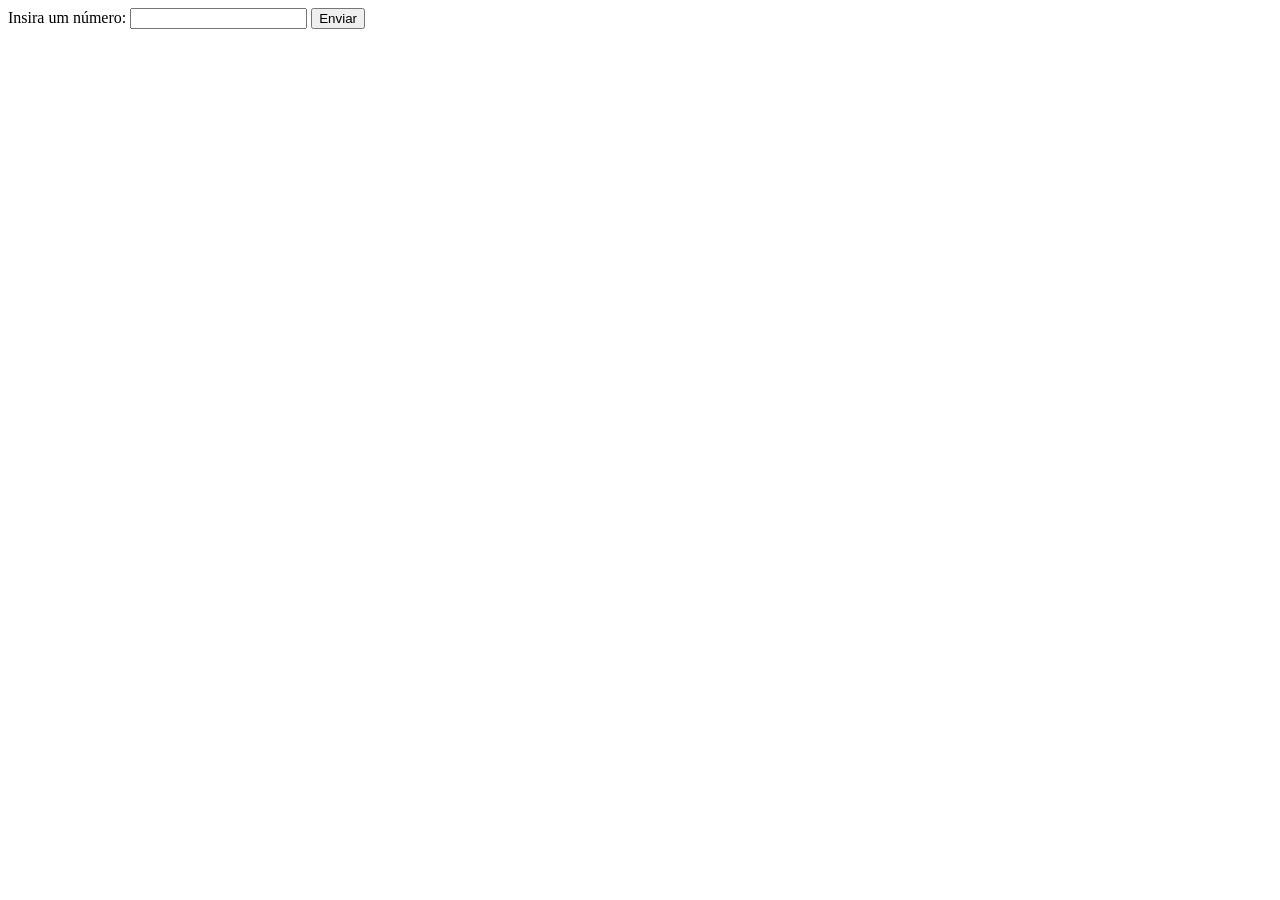
<file: exerciciosPhP-02.03/exercicio1/main.html>
<!--
Data: 15/03/2026
Autor: João Gabriel
Objetivo: Aprofundar os conhecimentos em HTML e PHP

Exercício 1 - Intervalo entre 100 e 200
Faça um programa que receba um número e diga se este número está no intervalo entre 100 e 200.
-->

<!DOCTYPE html>
<html lang="pt-BR">
<head>
    <meta charset="UTF-8">
    <title> Comparador </title>
</head>
<body>
    <form action="comparador.php" method="post">
        <label> Insira um número:</label>
        <input type="number" name="numero" step="any" required> <!-- step="any" permite o usuário a usar números decimais -->
        <button> Enviar </button>
        <br><br>
    </form>
</body>
</html>
</file>
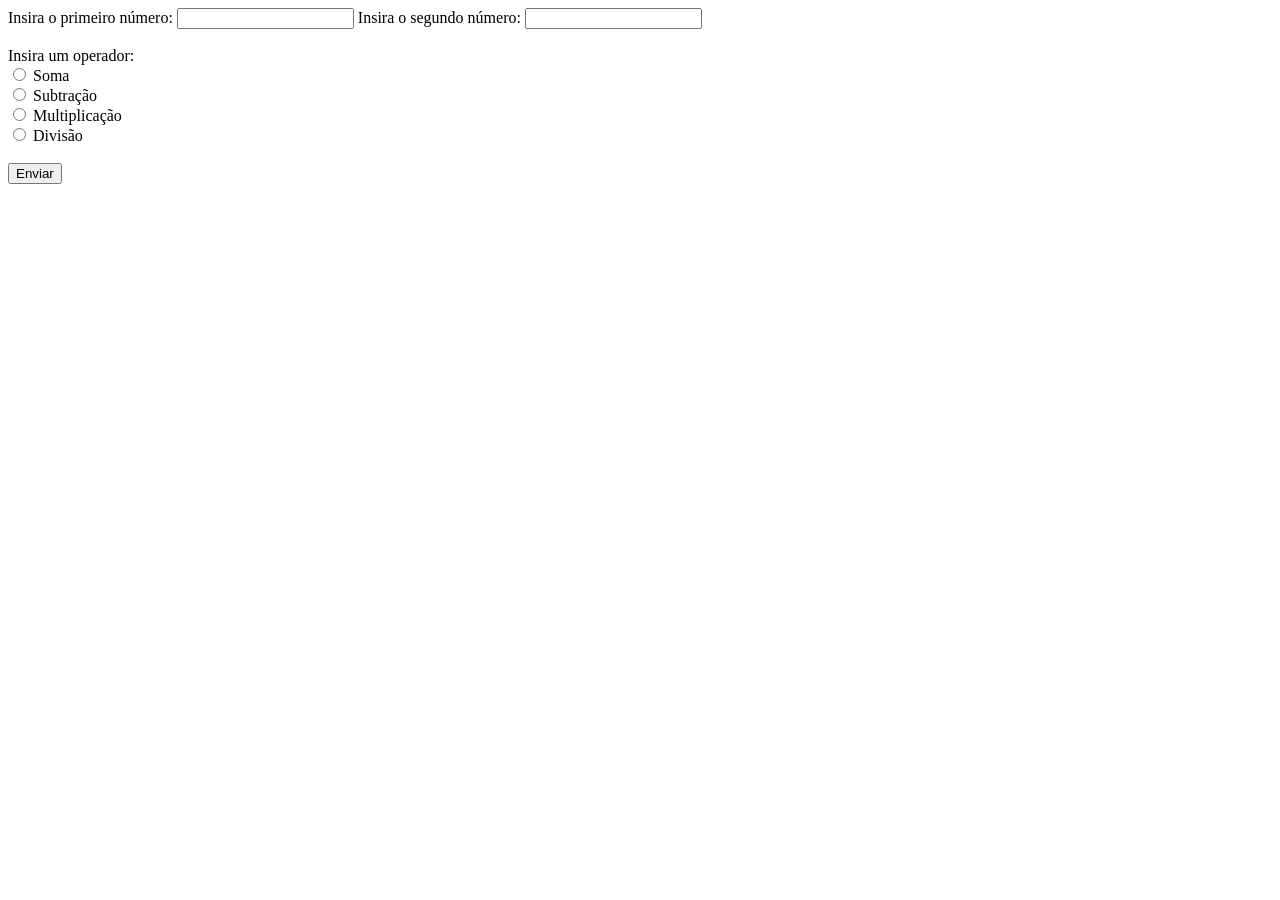
<file: exerciciosPhP-02.03/exercicio3/main.html>
<!--
Data: 15/03/2026
Autor: João Gabriel
Objetivo: Aprofundar os conhecimentos em HTML e PHP

Exercício 3 - Calculadora Aritmética
Faça um programa que leia dois números e um operador ("+", "-", "*" ou "/").
O programa deve mostrar o resultado da operação.
-->
<!DOCTYPE html>
<html lang="en">
<head>
    <meta charset="UTF-8">
    <title> Calculadora aritmética </title>
</head>
<body>
    <form action="operadores.php" method="get">

        <label> Insira o primeiro número: </label>
        <input type="number" name="n1" step="any" required>
        <label> Insira o segundo número: </label>
        <input type="number" name="n2" step="any" required>
        <br> <br>
        
        <label> Insira um operador: </label>
        <br>

        <input type="radio" name="operador" id="1" value="1" required>
        <label for="1">Soma </label>
        <br>

        <input type="radio" name="operador" id="2" value="2" required>
        <label for="2"> Subtração </label>
        <br>

        <input type="radio" name="operador" id="3" value="3" required>
        <label for="3"> Multiplicação </label>
        <br>

        <input type="radio" name="operador" id="4" value="4" required>
        <label for="4">Divisão</label>
        <!-- 
        O input type="radio" serve para permitir que o usuario utilize apenas um operador por vez,
        use o mesmo "name" nos inputs para o servidor entender que apenas uma daquelas opções sera marcadas
        -->
        <br> <br>
        
        <button> Enviar </button>
        <br><br>
    </form>
</body>
</html>
</file>
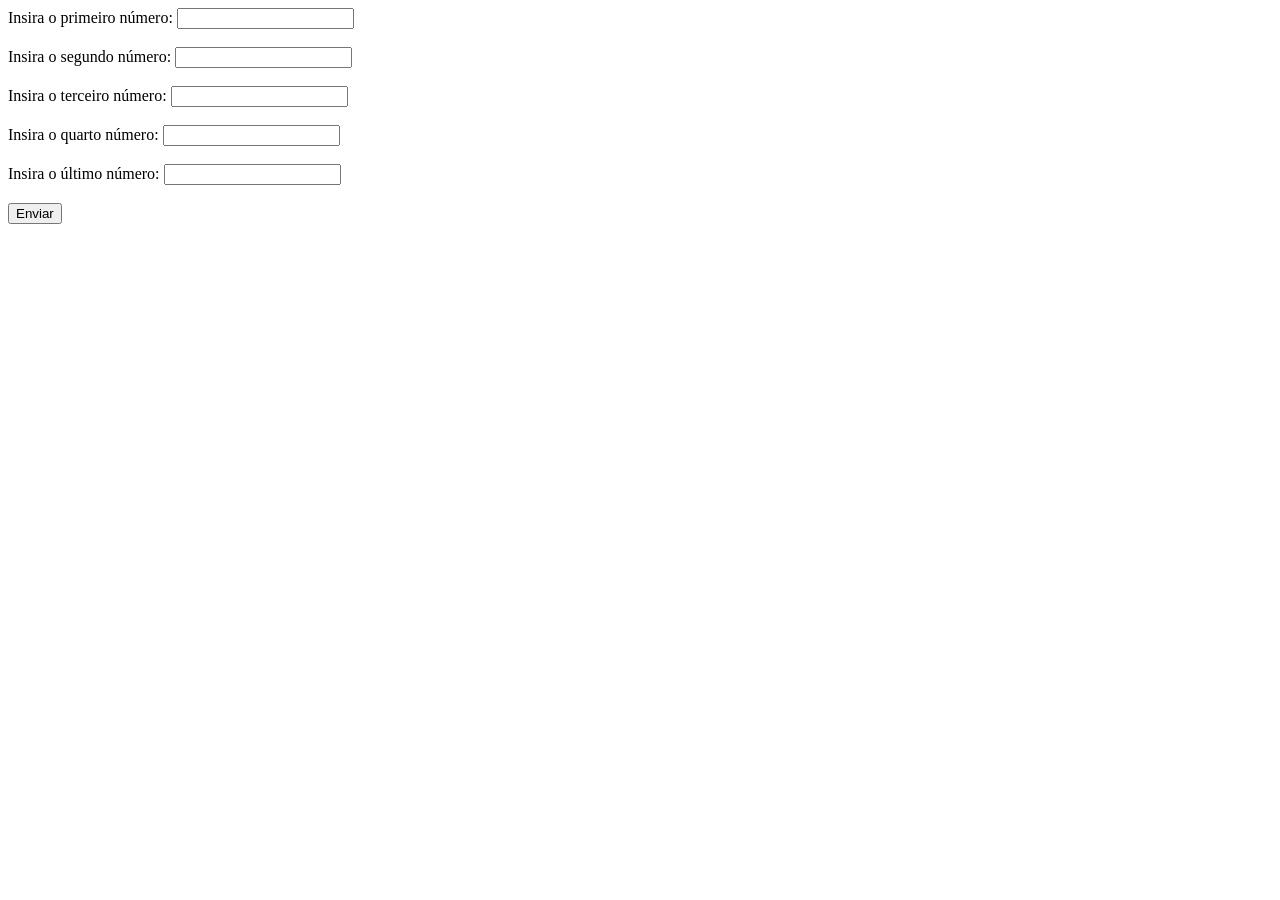
<file: exerciciosPhP-02.03/exercicio5/main.html>
<!--
Data: 15/03/2026
Autor: João Gabriel
Objetivo: Aprofundar os conhecimentos em HTML e PHP

Exercício 5 - Somatório de Fatoriais
Leia 5 números inteiros e mostre a soma dos fatoriais desses números.
-->

<!DOCTYPE html>
<html lang="en">
<head>
    <meta charset="UTF-8">
    <title>Soma de fatoriais</title>
</head>
<body>
    <form action="main.php" method="get">
        <label> Insira o primeiro número:</label>
        <input type="number" name="n1" required>
        <br> <br>

        <label> Insira o segundo número:</label>
        <input type="number" name="n2" required>
        <br> <br>

        <label> Insira o terceiro número:</label>
        <input type="number" name="n3" required>
        <br> <br>

        <label> Insira o quarto número:</label>
        <input type="number" name="n4" required>
        <br> <br>

        <label> Insira o último número:</label>
        <input type="number" name="n5" required>
        <br> <br>
        
        <!--
        *Label* é uma etiqueta que acompanha o input para instruir o usuário a utilizar a caixa de texto corretamente
        *Input type="number"* permite ao usuário somente digitar números, o *name* é o identificador que será usado no decorrer do código 
        e *required* não permite o usuário enviar o formulario com aquele campo em branco.
        -->

       <button> Enviar </button>
    </form>
</body>
</html>
</file>
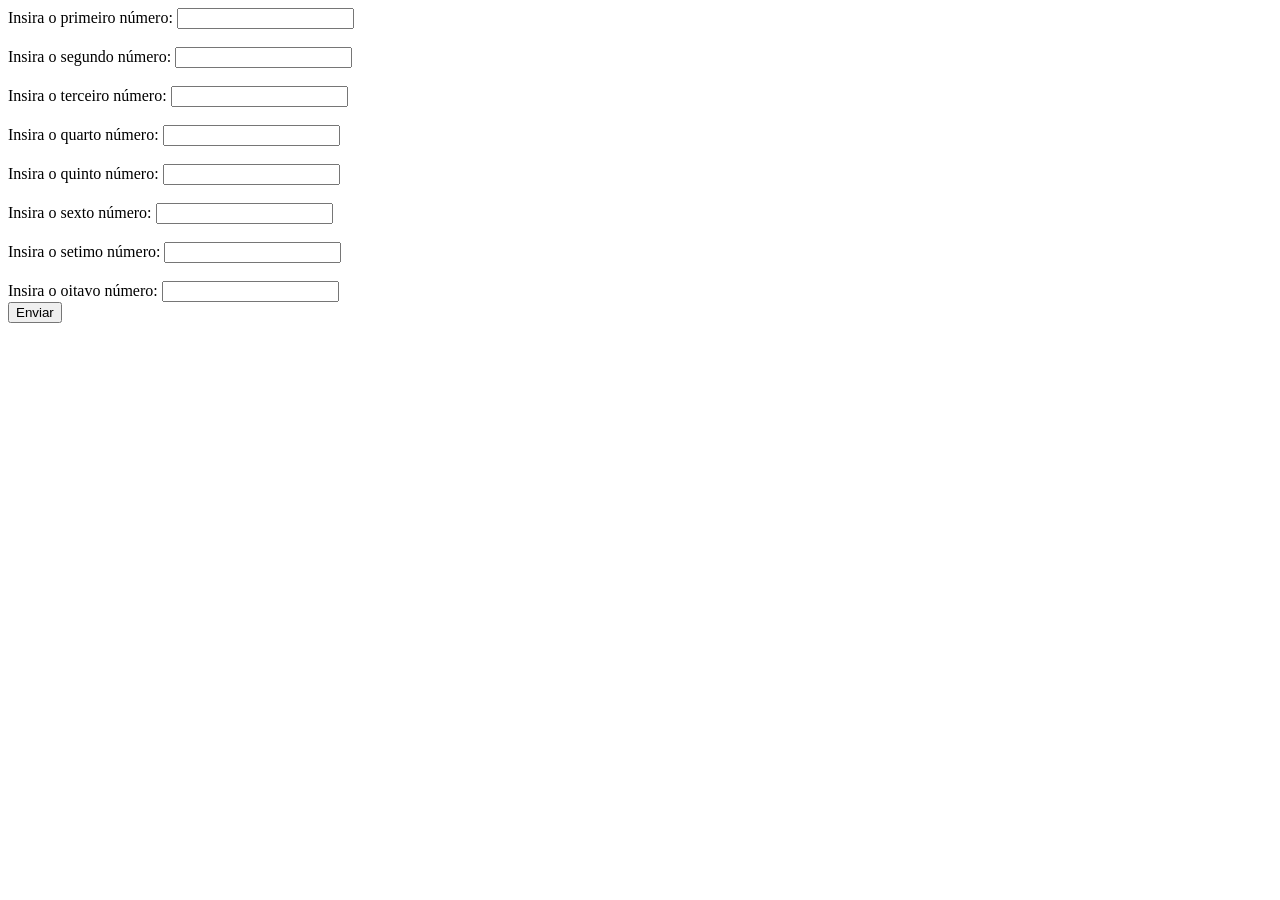
<file: exerciciosPhP-02.03/exercicio7/main.html>
<!--
Data: 15/03/2026
Autor: João Gabriel
Objetivo: Aprofundar os conhecimentos em HTML e PHP

Exercício 7 - Separar Positivos e Negativos
Leia 8 números inteiros e separe em dois vetores:

Um vetor com números positivos
Um vetor com números negativos
-->
<!DOCTYPE html>
<html lang="en">
<head>
    <meta charset="UTF-8">
    <title>Números positivos e negativos</title>
</head>
<body>
    <form action="main.php" method="get">

        <label>Insira o primeiro número: </label>
        <input type="number" name="num[]" step="any" required>
        <br> <br>

        <label>Insira o segundo número: </label>
        <input type="number" name="num[]" step="any" required>
        <br> <br>

        <label>Insira o terceiro número: </label>
        <input type="number" name="num[]" step="any" required>
        <br> <br>

        <label>Insira o quarto número: </label>
        <input type="number" name="num[]" step="any" required>
        <br> <br>

        <label>Insira o quinto número: </label>
        <input type="number" name="num[]" step="any" required>
        <br> <br>

        <label>Insira o sexto número: </label>
        <input type="number" name="num[]" step="any" required>
        <br> <br>

        <label>Insira o setimo número: </label>
        <input type="number" name="num[]" step="any" required>
        <br> <br>

        <label>Insira o oitavo número: </label>
        <input type="number" name="num[]" step="any" required> 
        <br>
        <!-- O uso do num [] indica para o PHP o uso de uma lista, ou vetor-->

        <button> Enviar </button>
        <br> <br>
    </form>
</body>
</html>
</file>
